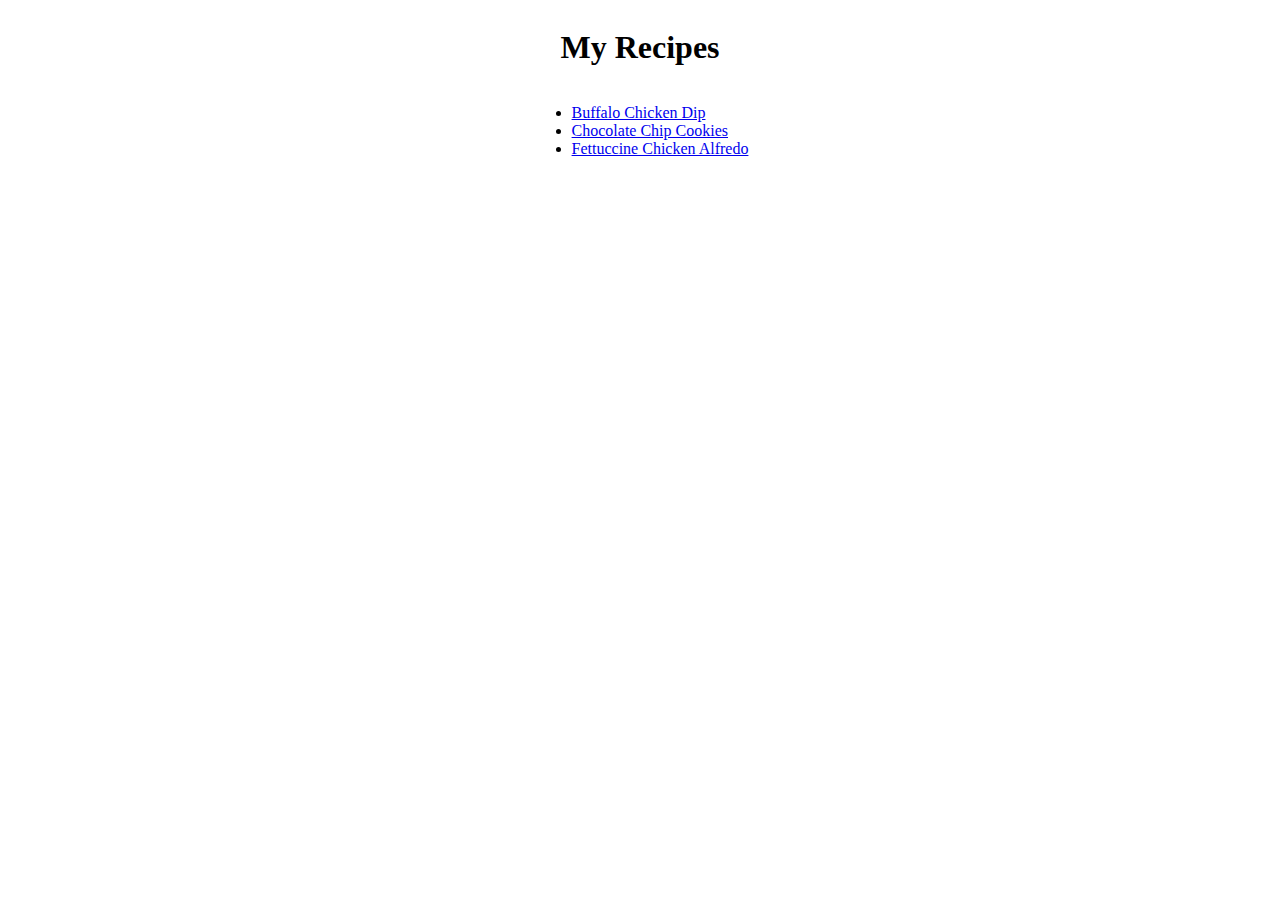
<file: index.html>
<!DOCTYPE html>
<html lang="en">

<head>
    <meta charset="UTF-8">
    <meta name="viewport" content="width=device-width, initial-scale=1.0">
    <title>my-recipes</title>
    <link rel="stylesheet" href="styles.css">
</head>

<body>

    <h1 class="heading">My Recipes</h1>

    <ul class="links">
        <li><a href="recipes/bcd.html" > Buffalo Chicken Dip </a></li>
        <li><a href="recipes/ccc.html" > Chocolate Chip Cookies</a></li>
        <li><a href="recipes/cha.html" > Fettuccine Chicken Alfredo</a></li>
    </ul>
    
</body>

</html>
</file>
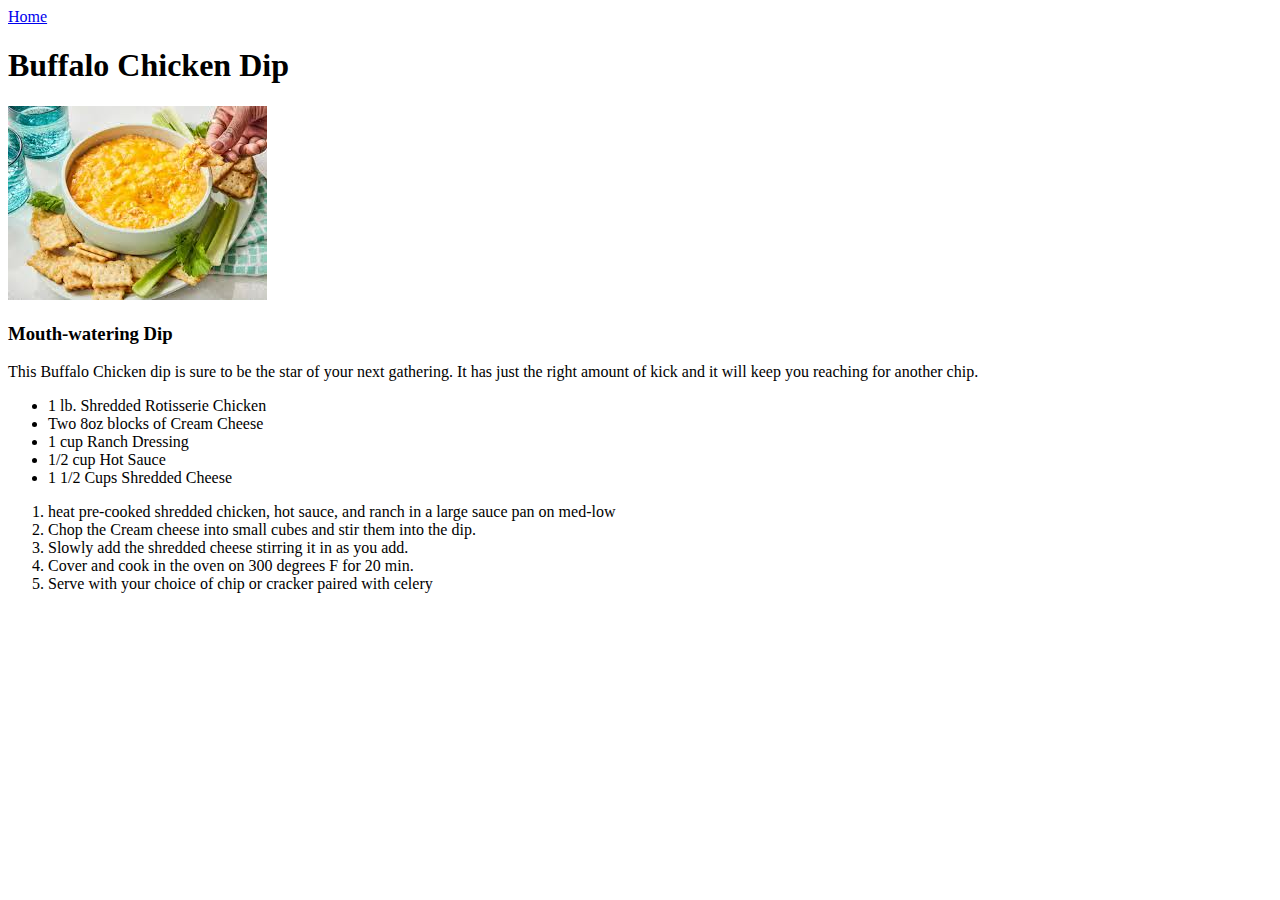
<file: recipes/bcd.html>
<!DOCTYPE html>
<html lang="en">

<head>
    <meta charset="UTF-8">
    <meta name="viewport" content="width=device-width, initial-scale=1.0">
    <title>Buffalo Chicken Dip</title>
</head>

<body>
    <a href="../index.html"> Home </a>

    <h1>Buffalo Chicken Dip</h1>

    <img src="../img/bcd.jpeg" alt="Buffalo Chicken Dip" >

    <h3>Mouth-watering Dip</h3>

        <p>This Buffalo Chicken dip is sure to be the star of your next gathering.
            It has just the right amount of kick and it will keep you reaching for another
            chip.
        </p>

        <ul>
            <li>1 lb. Shredded Rotisserie Chicken</li>
            <li>Two 8oz blocks of Cream Cheese</li>
            <li>1 cup Ranch Dressing</li>
            <li>1/2 cup Hot Sauce</li>
            <li>1 1/2 Cups Shredded Cheese</li>

        </ul>

        <ol>
            <li>heat pre-cooked shredded chicken, hot sauce, and ranch in a large sauce pan on med-low</li>
            <li>Chop the Cream cheese into small cubes and stir them into the dip. </li>
            <li>Slowly add the shredded cheese stirring it in as you add. </li>
            <li>Cover and cook in the oven on 300 degrees F for 20 min. </li>
            <li>Serve with your choice of chip or cracker paired with celery</li>
        </ol>
</body>

</html>
</file>
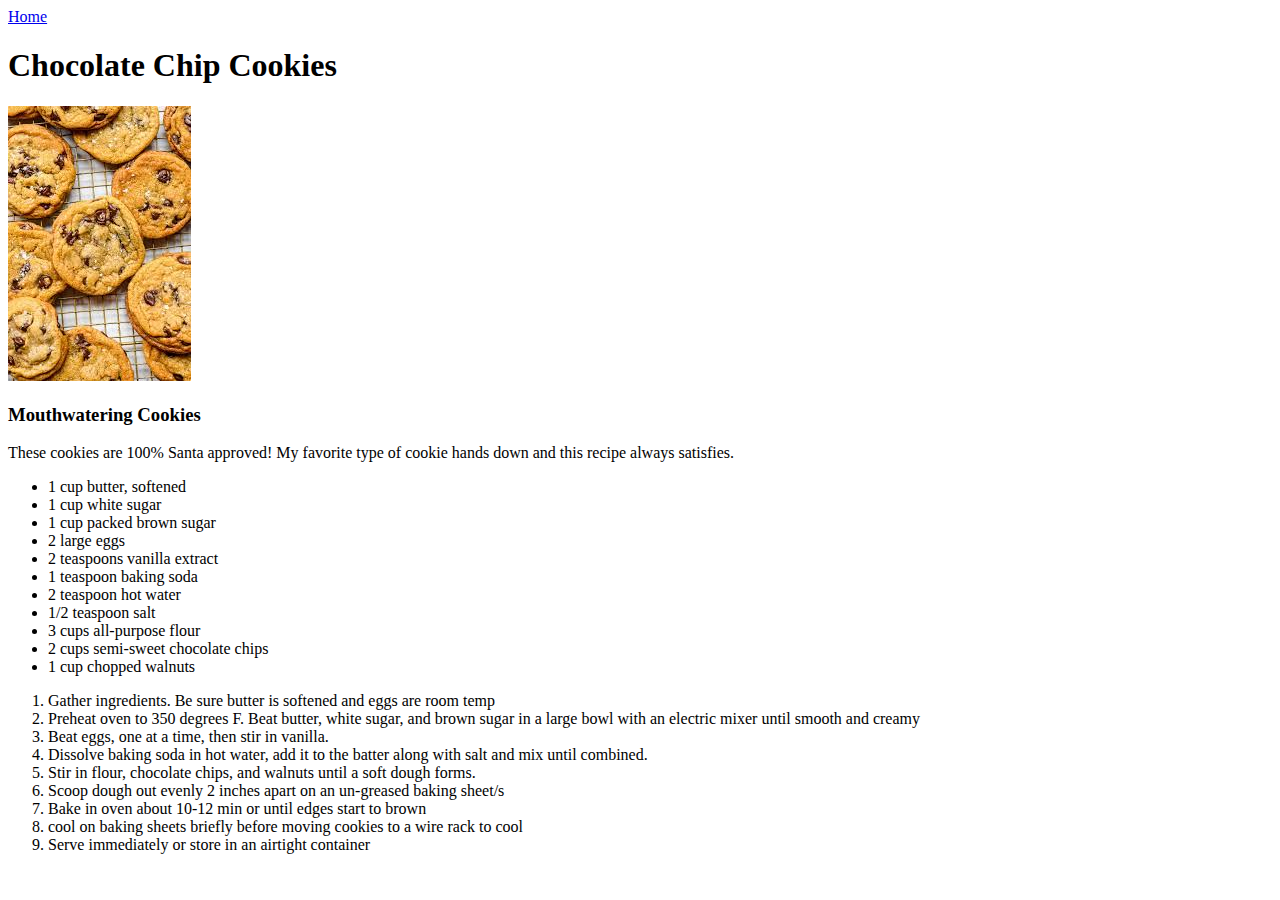
<file: recipes/ccc.html>
<!DOCTYPE html>
<html lang="en">

<head>
    <meta charset="UTF-8">
    <meta name="viewport" content="width=device-width, initial-scale=1.0">
    <title>Chocolate Chip Cookies</title>
</head>

<body>

    <a href="../index.html"> Home </a>

    <h1>Chocolate Chip Cookies</h1>

    <img src="../img/ccc.jpeg" alt="Chocolate Chip Cookies" >

    <h3>Mouthwatering Cookies</h3>

        <p>These cookies are 100% Santa approved! My favorite type of cookie hands 
        down and this recipe always satisfies.
        </p>

        <ul>
            <li> 1 cup butter, softened</li>
            <li> 1 cup white sugar</li>
            <li> 1 cup packed brown sugar</li>
            <li> 2 large eggs</li>
            <li> 2 teaspoons vanilla extract</li>
            <li> 1 teaspoon baking soda</li>
            <li> 2 teaspoon hot water</li>
            <li> 1/2 teaspoon salt</li>
            <li> 3 cups all-purpose flour</li>
            <li> 2 cups semi-sweet chocolate chips</li>
            <li> 1 cup chopped walnuts</li>
        </ul>

        <ol>
            <li>Gather ingredients. Be sure butter is softened and eggs are room temp</li>
            <li>Preheat oven to 350 degrees F. Beat butter, white sugar, and brown sugar
                in a large bowl with an electric mixer until smooth and creamy
            </li>
            <li>Beat eggs, one at a time, then stir in vanilla.</li>
            <li>Dissolve baking soda in hot water, add it to the batter along with salt
                and mix until combined.
            </li>
            <li>Stir in flour, chocolate chips, and walnuts until a soft dough forms.</li>
            <li>Scoop dough out evenly 2 inches apart on an un-greased baking sheet/s</li>
            <li>Bake in oven about 10-12 min or until edges start to brown</li>
            <li>cool on baking sheets briefly before moving cookies to a wire rack to cool</li>
            <li>Serve immediately or store in an airtight container</li>
        </ol>

</body>

</html>
</file>
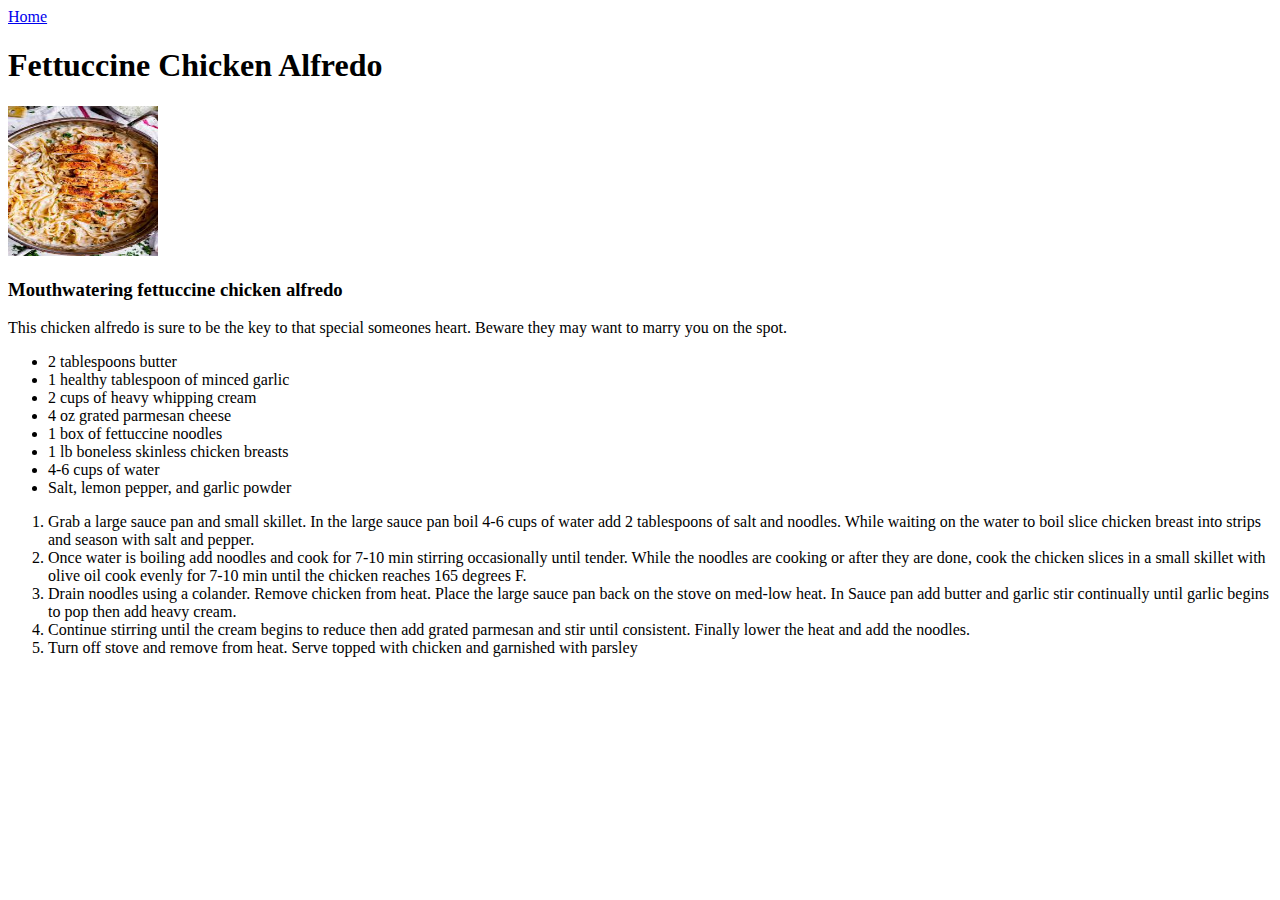
<file: recipes/cha.html>
<!DOCTYPE html>
<html lang="en">

<head>
    <meta charset="UTF-8">
    <meta name="viewport" content="width=device-width, initial-scale=1.0">
    <title>Fettuccine Chicken Alfredo</title>
    <link rel="stylesheet" href="../styles.css">
</head>

<body>
    <div>

    <a href="../index.html"> Home </a>

    <h1>Fettuccine Chicken Alfredo</h1>

    <img src="../img/cha.jpeg" alt="Fettucini Chicken Alfredo">

    <h3>Mouthwatering fettuccine chicken alfredo</h3>

        <p> This chicken alfredo is sure to be the key to that special someones heart. Beware they may
        want to marry you on the spot.
        </p>

        <ul>
            <li>2 tablespoons butter</li>
            <li>1 healthy tablespoon of minced garlic</li>
            <li>2 cups of heavy whipping cream</li>
            <li>4 oz grated parmesan cheese</li>
            <li>1 box of fettuccine noodles</li>
            <li>1 lb boneless skinless chicken breasts</li>
            <li>4-6 cups of water</li>
            <li>Salt, lemon pepper, and garlic powder</li>

        </ul>

        <ol>
            <li>Grab a large sauce pan and small skillet. In the large sauce pan boil 4-6 cups of water
                add 2 tablespoons of salt and noodles. While waiting on the water to boil slice chicken breast
                into strips and season with salt and pepper.
            </li>
            <li>Once water is boiling add noodles and cook for 7-10 min stirring occasionally until tender.
                While the noodles are cooking or after they are done, cook the chicken slices in a small skillet
                with olive oil cook evenly for 7-10 min until the chicken reaches 165 degrees F.
            </li>
            <li>Drain noodles using a colander. Remove chicken from heat. Place the large sauce pan back on
                the stove on med-low heat. In Sauce pan add butter and garlic stir continually until garlic
                begins to pop then add heavy cream.
            </li>
            <li>Continue stirring until the cream begins to reduce then add grated parmesan and stir until
                consistent. Finally lower the heat and add the noodles.
            </li>
            <li>Turn off stove and remove from heat. Serve topped with chicken and garnished with parsley</li>
        </ol>
    </div> 
</body>
</html>
</file>
<file: styles.css>
body{
    display: flex;
    flex-direction: column;
    justify-content: center;
    align-items: center;
}

img{
    width: 150px;
    height: 150px;
}
</file>
